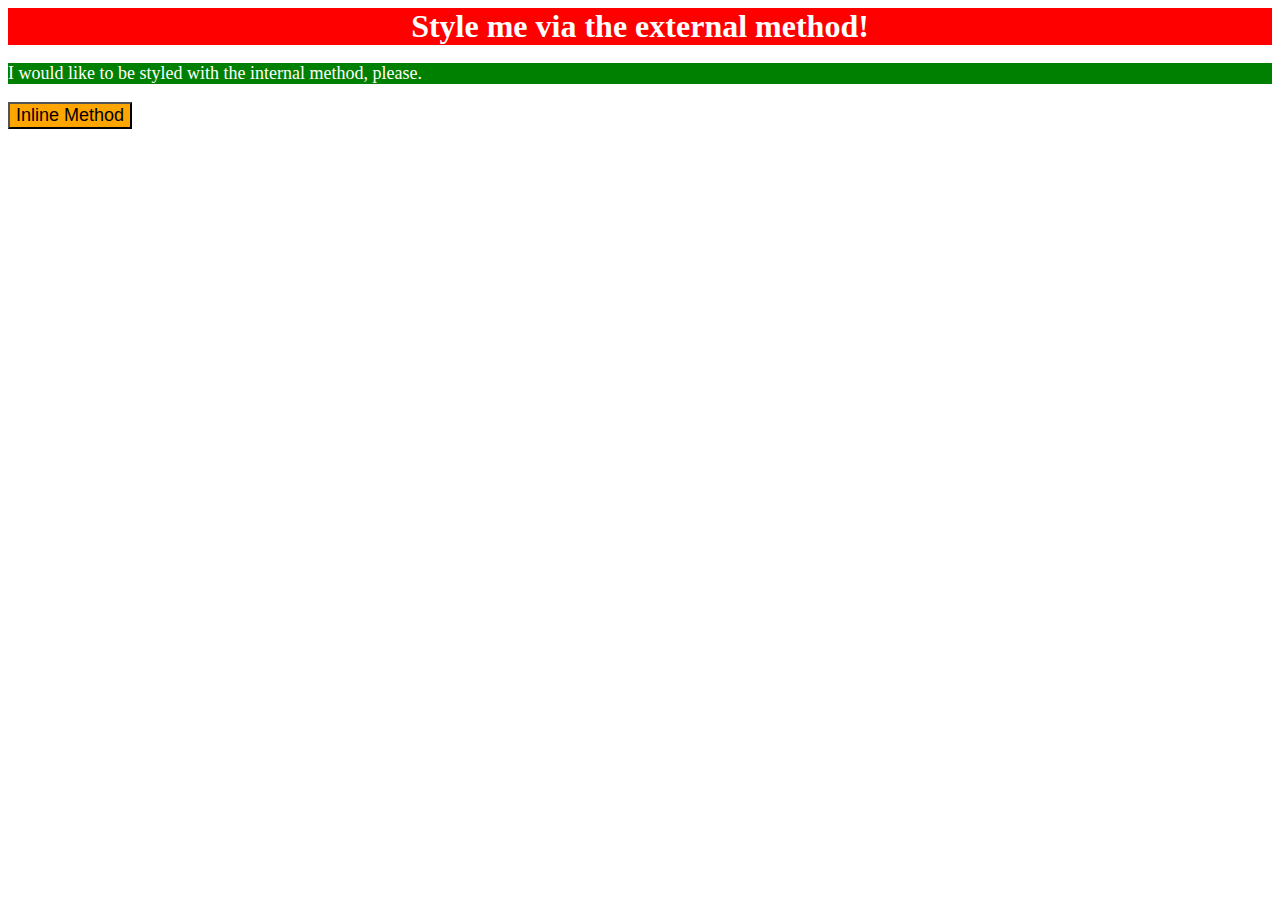
<file: foundations/intro-to-css/01-css-methods/index.html>
<!DOCTYPE html>
<html lang="en">
  <head>
    <meta charset="UTF-8">
    <meta http-equiv="X-UA-Compatible" content="IE=edge">
    <meta name="viewport" content="width=device-width, initial-scale=1.0">
    <title>Methods for Adding CSS</title>
    <link rel="stylesheet" href="styles.css">
    <style>
      p {
        background-color: green;
        color: white;
        font-size: 18px;
      }
    </style>
  </head>
  <body>
    <div>Style me via the external method!</div>
    <p>I would like to be styled with the internal method, please.</p>
    <button style="background-color: orange; font-size: 18px;" href="https://www.facebook.X-UA-Compatible">Inline Method</button>
  </body>
</html>
</file>
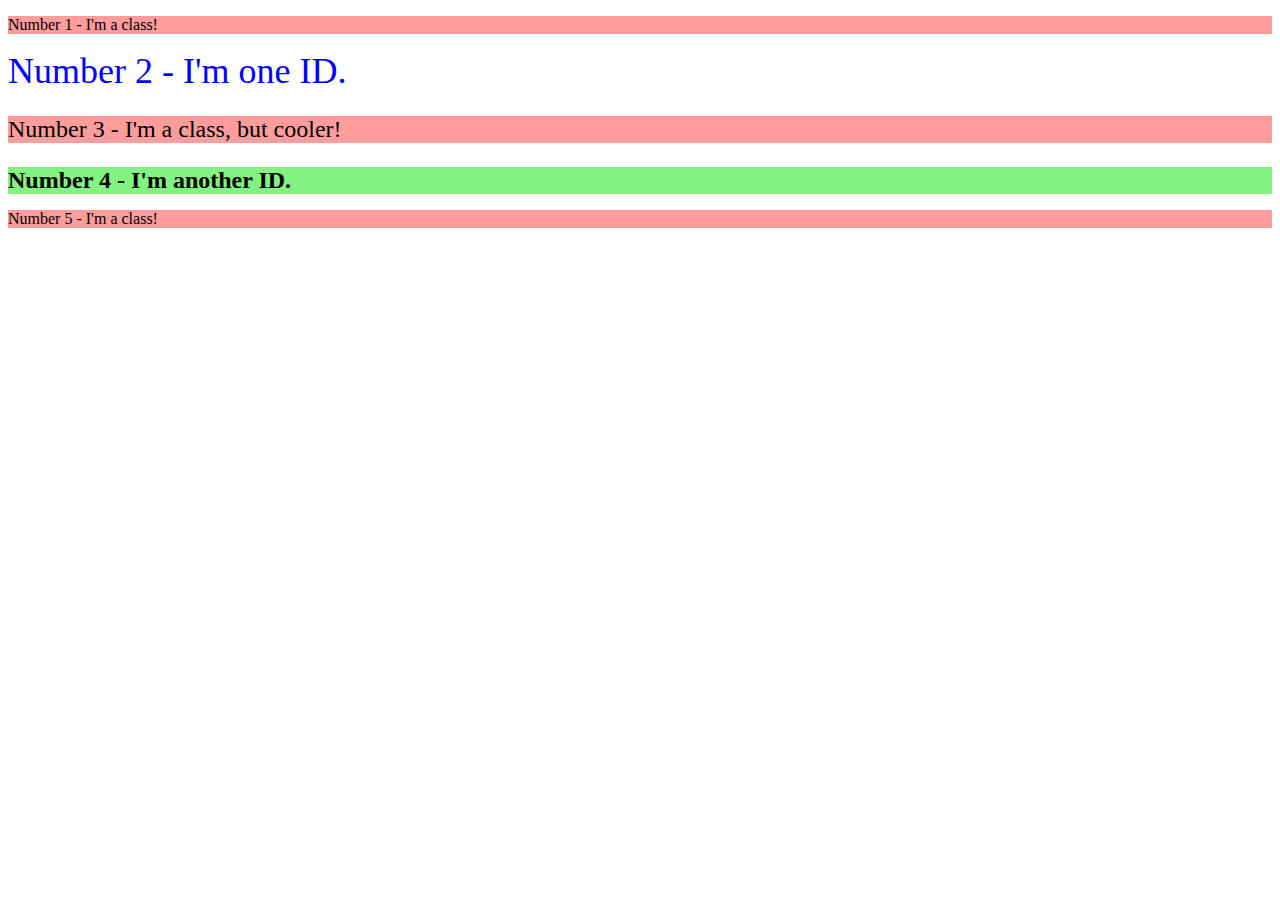
<file: foundations/intro-to-css/02-class-id-selectors/index.html>
<!DOCTYPE html>
<html lang="en">
  <head>
    <meta charset="UTF-8">
    <meta http-equiv="X-UA-Compatible" content="IE=edge">
    <meta name="viewport" content="width=device-width, initial-scale=1.0">
    <title>Class and ID Selectors</title>
    <link rel="stylesheet" href="style.css">
  </head>
  <body>
    <p class="odd">Number 1 - I'm a class!</p>
    <div id="second">Number 2 - I'm one ID.</div>
    <p class="odd third">Number 3 - I'm a class, but cooler!</p>
    <div id="fourth">Number 4 - I'm another ID.</div>
    <p class="odd">Number 5 - I'm a class!</p>
  </body>
</html>
</file>
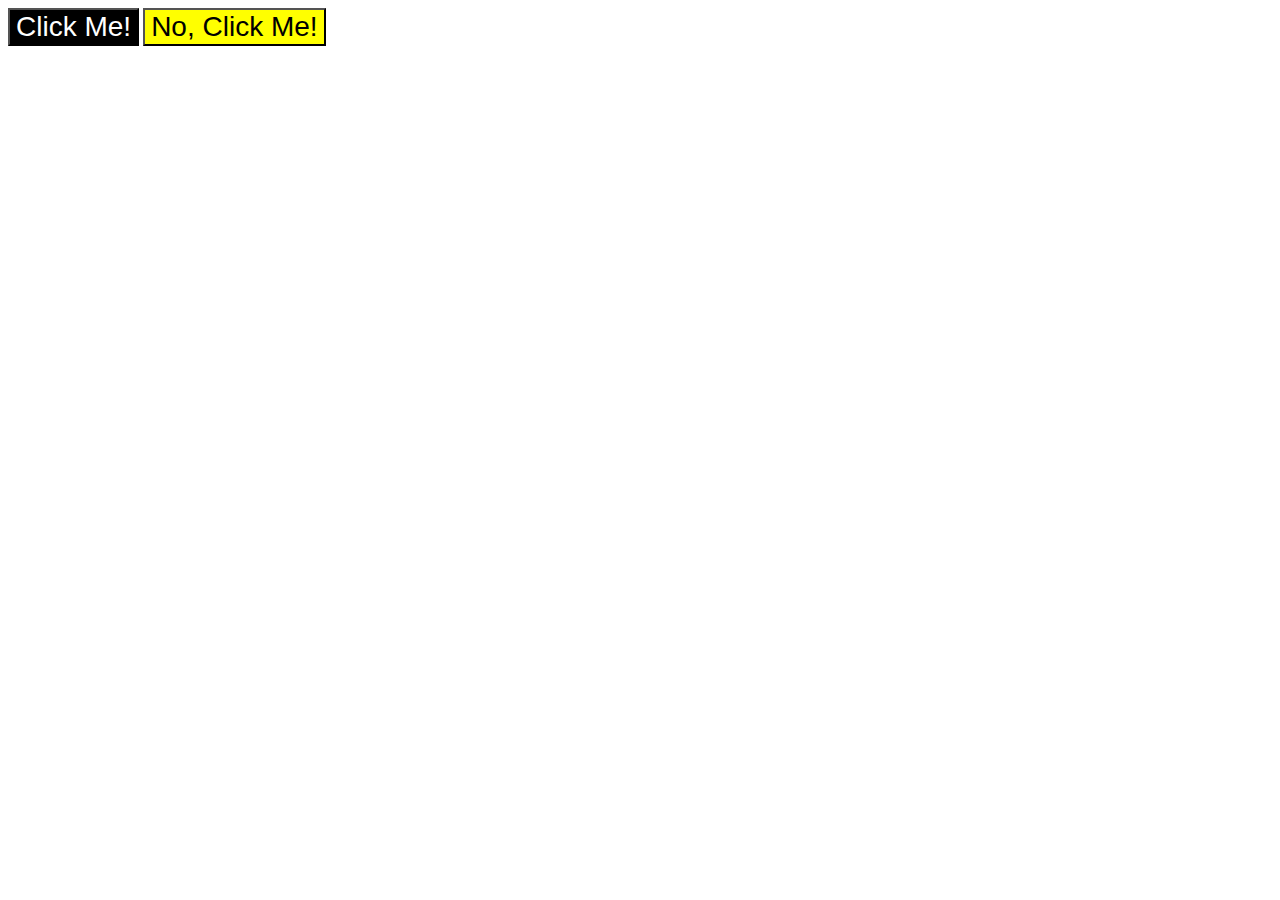
<file: foundations/intro-to-css/03-grouping-selectors/index.html>
<!DOCTYPE html>
<html lang="en">
  <head>
    <meta charset="UTF-8">
    <meta http-equiv="X-UA-Compatible" content="IE=edge">
    <meta name="viewport" content="width=device-width, initial-scale=1.0">
    <title>Grouping Selectors</title>
    <link rel="stylesheet" href="style.css">
  </head>
  <body>
    <button class="first-button">Click Me!</button>
    <button class="second-button">No, Click Me!</button>
  </body>
</html>
</file>
<file: foundations/intro-to-css/01-css-methods/styles.css>
div {
    background-color: red;
    color: white;
    font-size: 32px;
    text-align: center;
    font-weight: bold;
}
</file>
<file: foundations/intro-to-css/02-class-id-selectors/style.css>
.odd {
    background-color:rgb(255, 156, 156);
    font-style: Verdana, DejaVu Sans, sans-serif;
}
#second {
    color: rgb(0, 0, 255);
    font-size: 36px;
}
.third {
    font-size: 24px;
}
#fourth {
    background-color: rgb(130, 242, 128);
    font-size: 24px;
    font-weight: bold;
}
</file>
<file: foundations/intro-to-css/03-grouping-selectors/style.css>
.first-button, .second-button {
    font-size: 28px;
    font-family: Helvetica, "Times New Roman", sans-serif;
}
.first-button {
    background-color: black;
    color: white;
}
.second-button {
    background-color: yellow;
}
</file>
